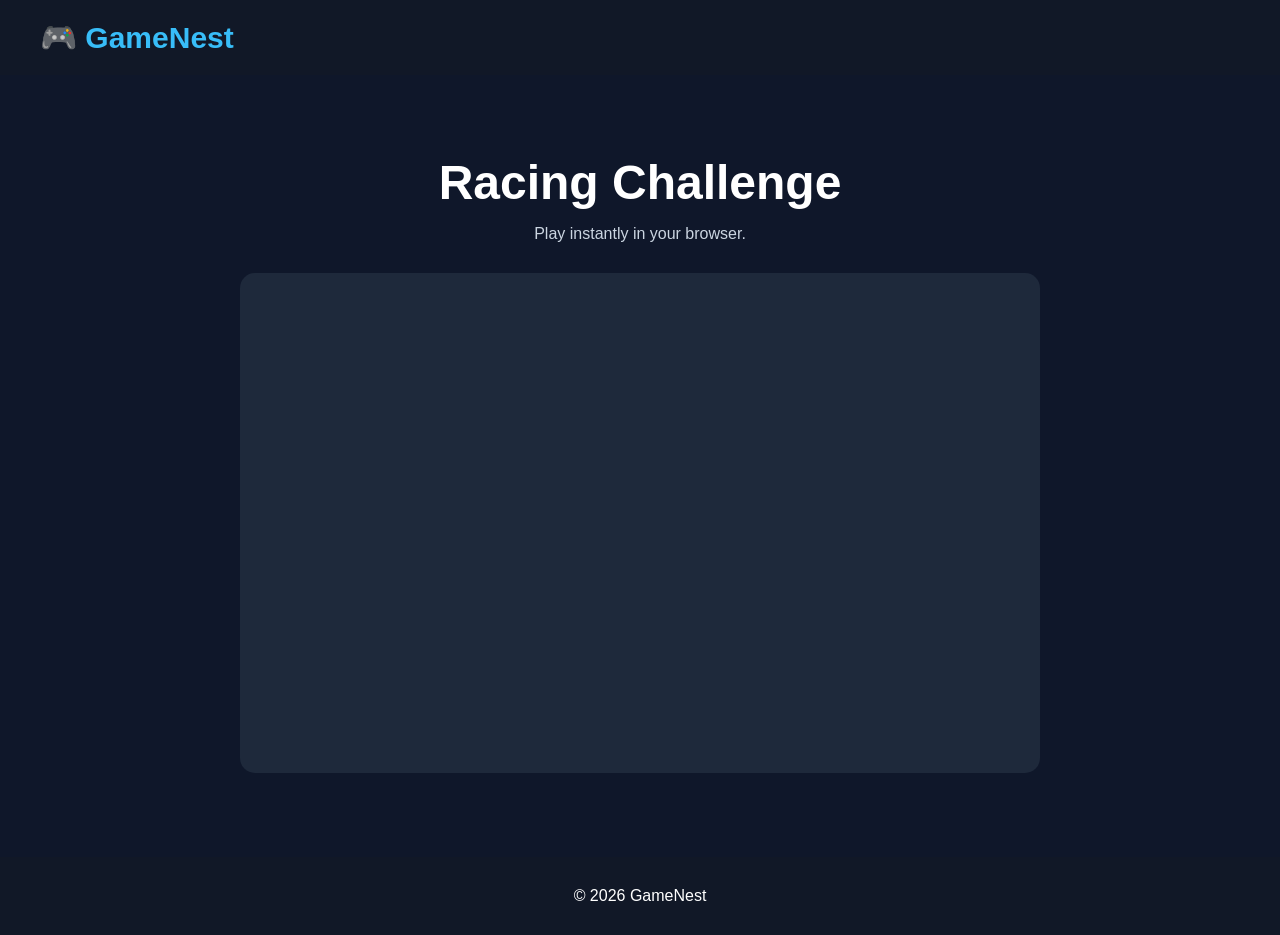
<file: games/game.html>
<!DOCTYPE html>
<html lang="en">
<head>
    <meta charset="UTF-8">
    <meta name="viewport" content="width=device-width, initial-scale=1.0">
    <title>GameNest - Game</title>
    <link rel="stylesheet" href="../style.css">
</head>
<body>

<header>
    <div class="logo">🎮 GameNest</div>
</header>

<section class="hero">
    <h1>Racing Challenge</h1>
    <p>Play instantly in your browser.</p>

    <div style="margin-top:30px;">
        <iframe
            src="about:blank"
            width="800"
            height="500"
            style="max-width:100%; border:none; border-radius:15px; background:#1e293b;">
        </iframe>
    </div>
</section>

<footer>
    <p>© 2026 GameNest</p>
</footer>

</body>
</html>
</file>
<file: style.css>
*{
  margin:0;
  padding:0;
  box-sizing:border-box;
}

body{
  font-family:Arial,sans-serif;
  background:#0f172a;
  color:white;
}

header{
  background:#111827;
  padding:20px 40px;
  display:flex;
  justify-content:space-between;
  align-items:center;
}

.logo{
  font-size:30px;
  font-weight:bold;
  color:#38bdf8;
}

nav a{
  color:white;
  text-decoration:none;
  margin-left:20px;
}

.hero{
  text-align:center;
  padding:80px 20px;
}

.hero h1{
  font-size:48px;
}

.hero p{
  margin-top:15px;
  color:#cbd5e1;
}

.btn{
  display:inline-block;
  margin-top:30px;
  background:#38bdf8;
  color:#000;
  padding:15px 35px;
  border-radius:8px;
  text-decoration:none;
  font-weight:bold;
}

.games{
  display:grid;
  grid-template-columns:repeat(auto-fit,minmax(220px,1fr));
  gap:20px;
  padding:40px;
}

.card{
  background:#1e293b;
  padding:20px;
  border-radius:12px;
  text-align:center;
}

.card img{
  width:100%;
  border-radius:10px;
}

footer{
  text-align:center;
  padding:30px;
  background:#111827;
}
#search{
    padding:10px 15px;
    border-radius:8px;
    border:none;
    width:250px;
}

nav{
    display:flex;
    gap:15px;
}

nav a{
    color:white;
    text-decoration:none;
    transition:.3s;
}

nav a:hover{
    color:#38bdf8;
}
.game-card{
    transition:0.3s;
    cursor:pointer;
}

.game-card:hover{
    transform:translateY(-10px);
    box-shadow:0 15px 30px rgba(79,70,229,.4);
}

.game-card img{
    width:100%;
    border-radius:12px;
}

.games-grid{
    display:grid;
    grid-template-columns:repeat(auto-fit,minmax(250px,1fr));
    gap:25px;
}

.featured{
    padding:60px 8%;
}

.featured h2{
    margin-bottom:30px;
    color:#60a5fa;
}

.hero button{
    background:#4f46e5;
    color:white;
    border:none;
    padding:15px 35px;
    border-radius:12px;
    font-size:18px;
    cursor:pointer;
    transition:.3s;
}

.hero button:hover{
    background:#6366f1;
    transform:scale(1.05);
}

.hero-banner{
    height:500px;
    display:flex;
    justify-content:center;
    align-items:center;
    text-align:center;
    background:linear-gradient(135deg,#1e1b4b,#312e81,#2563eb);
    color:white;
    border-radius:20px;
    margin:30px;
}

.hero-content h1{
    font-size:56px;
    margin-bottom:15px;
}

.hero-content p{
    font-size:22px;
    margin-bottom:30px;
    color:#dbeafe;
}

.play-btn{
    background:#4f46e5;
    color:white;
    border:none;
    padding:16px 40px;
    border-radius:14px;
    font-size:20px;
    cursor:pointer;
    transition:.3s;
}

.play-btn:hover{
    background:#6366f1;
    transform:scale(1.05);
}
</file>
